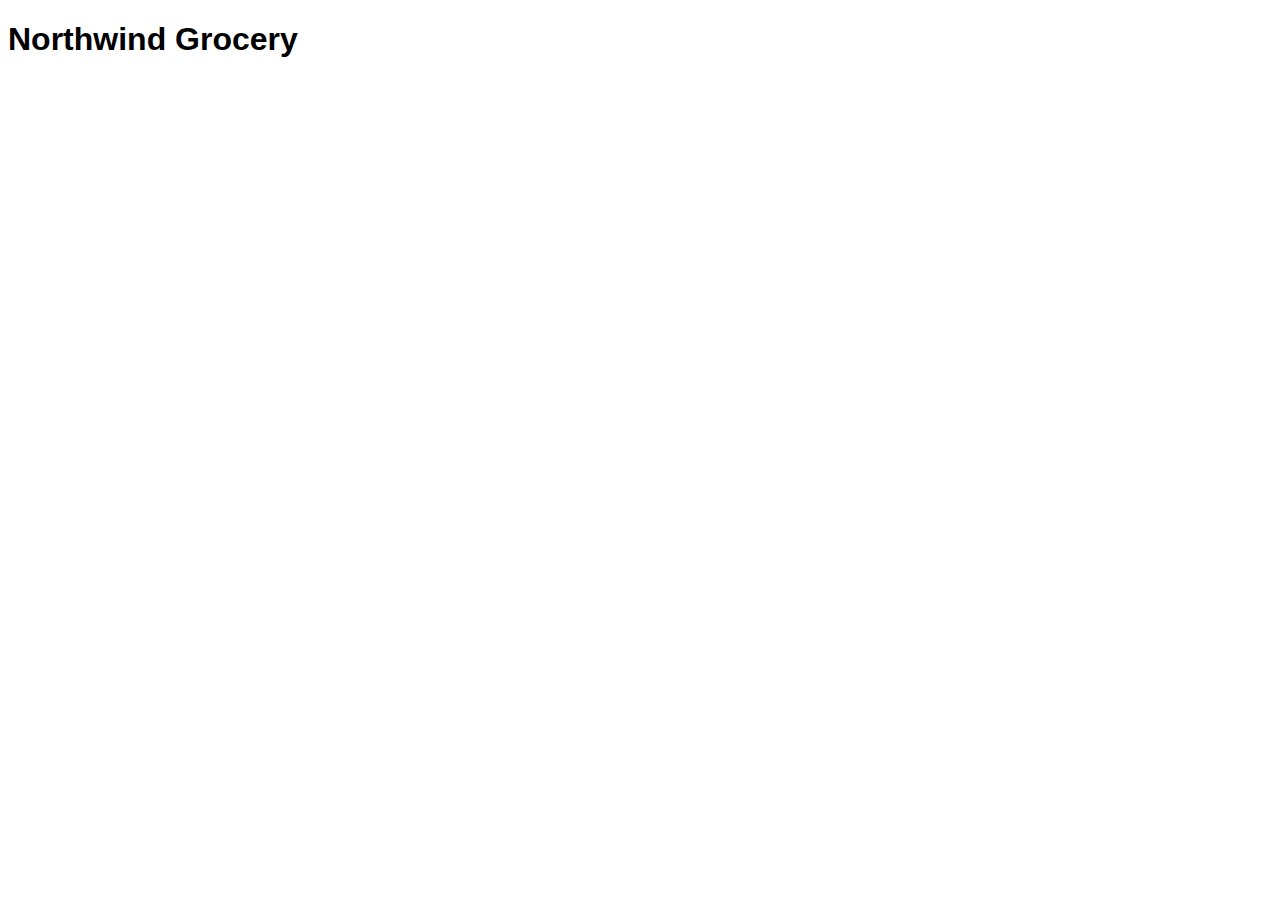
<file: details.html>
<!DOCTYPE html>
<html lang="en">
<head>
    <meta charset="UTF-8">
    <meta name="viewport" content="width=device-width, initial-scale=1.0">
    <title>Document</title>
    <link href="assets/css/details.css" rel="stylesheet" />
</head>
<body>
    
    <h1>Northwind Grocery</h1>

    <div id="product-details"></div>

    <script src="assets/js/details.js"></script>
</body>
</html>
</file>
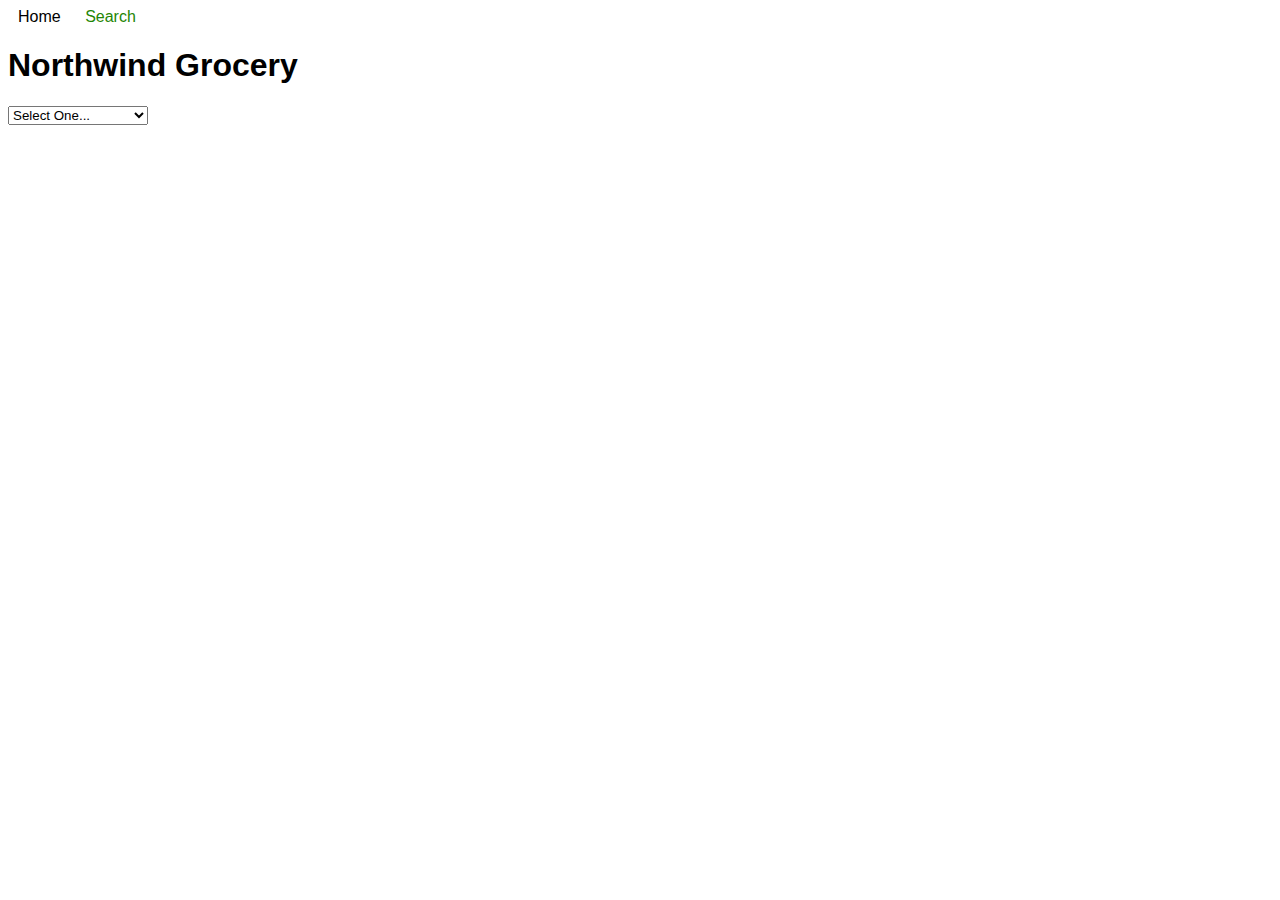
<file: search.html>
<!DOCTYPE html>
<html lang="en">
<head>
    <meta charset="UTF-8">
    <meta name="viewport" content="width=device-width, initial-scale=1.0">
    <title>Northwind Search</title>
    <link href="assets/css/search.css" rel="stylesheet" />
</head>
<body>
    <nav>
        <a href="index.html">Home</a>
        <a href="search.html" class="active">Search</a>
    </nav>

    <h1>Northwind Grocery</h1>

    <div id="selects-container">
        <select id="top-select-menu">
            <option>Select One...</option>
            <option>Search by Category</option>
            <option>View All</option>
        </select>
        <select id="category-select" class="invisible"></select>
    </div>

    <div id="products-list"></div>

    <script src="assets/js/search.js"></script>
</body>
</html>
</file>
<file: assets/css/details.css>
body{
    font-family: 'Lucida Sans', 'Lucida Sans Regular', 'Lucida Grande', 'Lucida Sans Unicode', Geneva, Verdana, sans-serif;

}

#product-details{
    max-width: 300px;
    margin: 0 auto;
    text-align: center;
}
</file>
<file: assets/css/search.css>
body{
    font-family: 'Lucida Sans', 'Lucida Sans Regular', 'Lucida Grande', 'Lucida Sans Unicode', Geneva, Verdana, sans-serif;

}

nav a{
    padding: 5px 10px;
    font-weight: 500;
    color:black;
    text-decoration: none;
}

nav a.active{
    color: rgb(31, 134, 5);
}

.invisible{
    visibility: hidden;
}

.card {
    padding: 12px;
}
</file>
